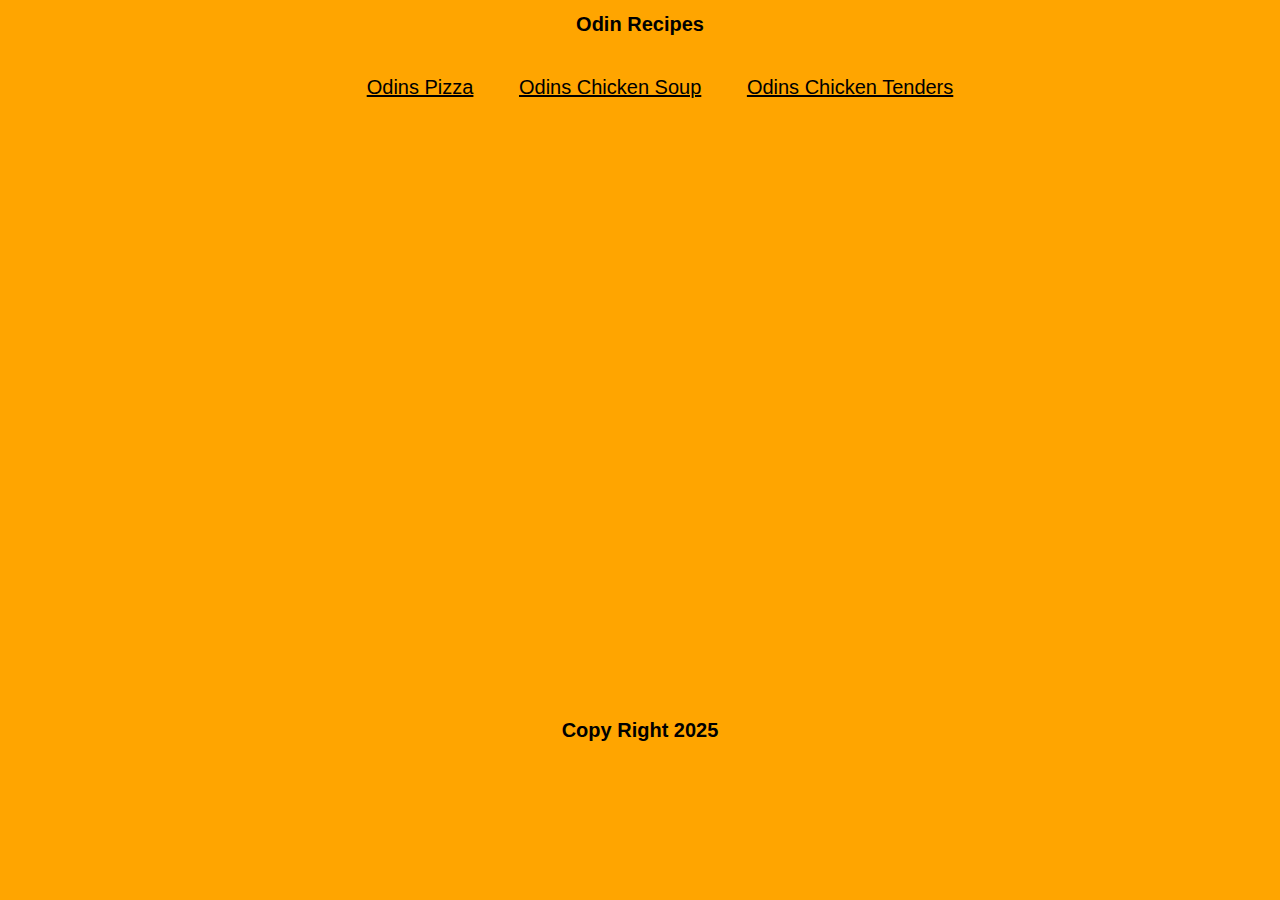
<file: index.html>
<!DOCTYPE html>
<html lang="en">
<head>
    <meta charset="UTF-8">
    <meta name="viewport" content="width=device-width, initial-scale=1.0">
    <link rel="stylesheet" href="styles.css">
    <title>Odin Cookbook</title>
</head>
<body>
    <h1 class="title">Odin Recipes</h1>
    <!--Unordered list of three recipes-->
    <ul class = "nav">
        <li><a href="recipes/pizza.html">Odins Pizza</a></li>
        <li><a href="recipes/chixsoup.html">Odins Chicken Soup</a></li>
        <li><a href="recipes/chixten.html">Odins Chicken Tenders</a></li>
    </ul>
    <h2 class="footer"</h2>
        <p>Copy Right 2025</p>
</body>
</html>
</file>
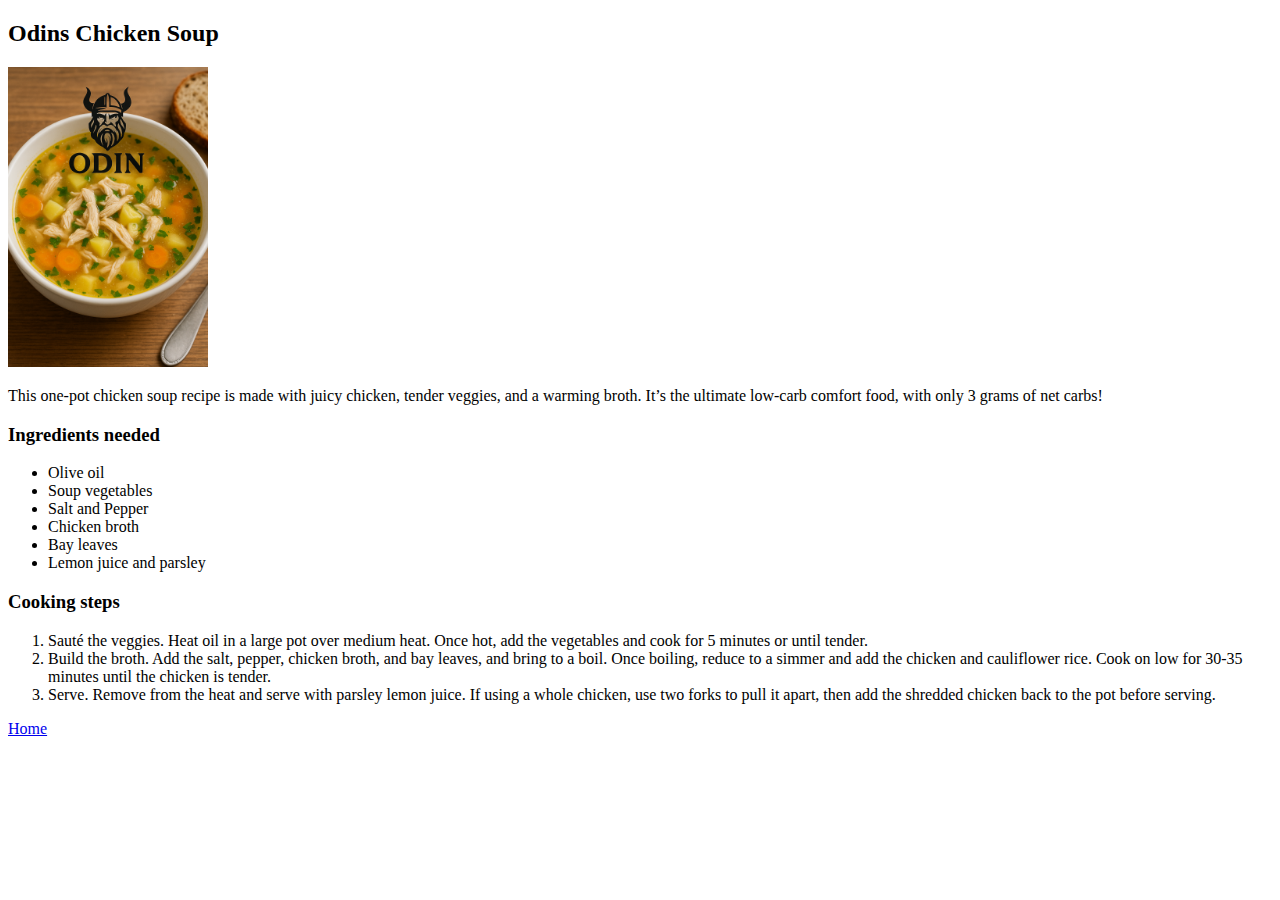
<file: recipes/chixsoup.html>
<!DOCTYPE html>
<html lang="en">
<head>
    <meta charset="UTF-8">
    <meta name="viewport" content="width=device-width, initial-scale=1.0">
    <title>Odins Chicken Soup</title>
</head>
<body>
    <h2>Odins Chicken Soup</h2>
    <!--Image of Odins Chicken Soup & Brief Description-->
    <img src="Chixsoup.png" alt="Odins Soup" width="200">
    <p>This one-pot chicken soup recipe is made with juicy chicken, tender veggies, and a warming broth. It’s the ultimate low-carb comfort food, with only 3 grams of net carbs!</p>
        <!--Creating ingredients list-->
    <P><h3>Ingredients needed</h3></P>
    <p>
        <ul>
            <li>Olive oil</li>
            <li>Soup vegetables</li>
            <li>Salt and Pepper</li>
            <li>Chicken broth</li>
            <li>Bay leaves</li>
            <li>Lemon juice and parsley</li>

        </ul>
    </p>
    <p>
        <!--Creating Cooking steps-->
        <p><h3>Cooking steps</h3></p>
        <p>
            <ol>
                <li>Sauté the veggies. Heat oil in a large pot over medium heat. Once hot, add the vegetables and cook for 5 minutes or until tender.  </li>
                <li>Build the broth. Add the salt, pepper, chicken broth, and bay leaves, and bring to a boil. Once boiling, reduce to a simmer and add the chicken and cauliflower rice. Cook on low for 30-35 minutes until the chicken is tender.</li>
                <li>Serve. Remove from the heat and serve with parsley lemon juice. If using a whole chicken, use two forks to pull it apart, then add the shredded chicken back to the pot before serving.</il>
            </ol>
    </p>
</body>
<!--Creating Home link to return to main page-->
<a href="../index.html">Home</a>
</html>
</file>
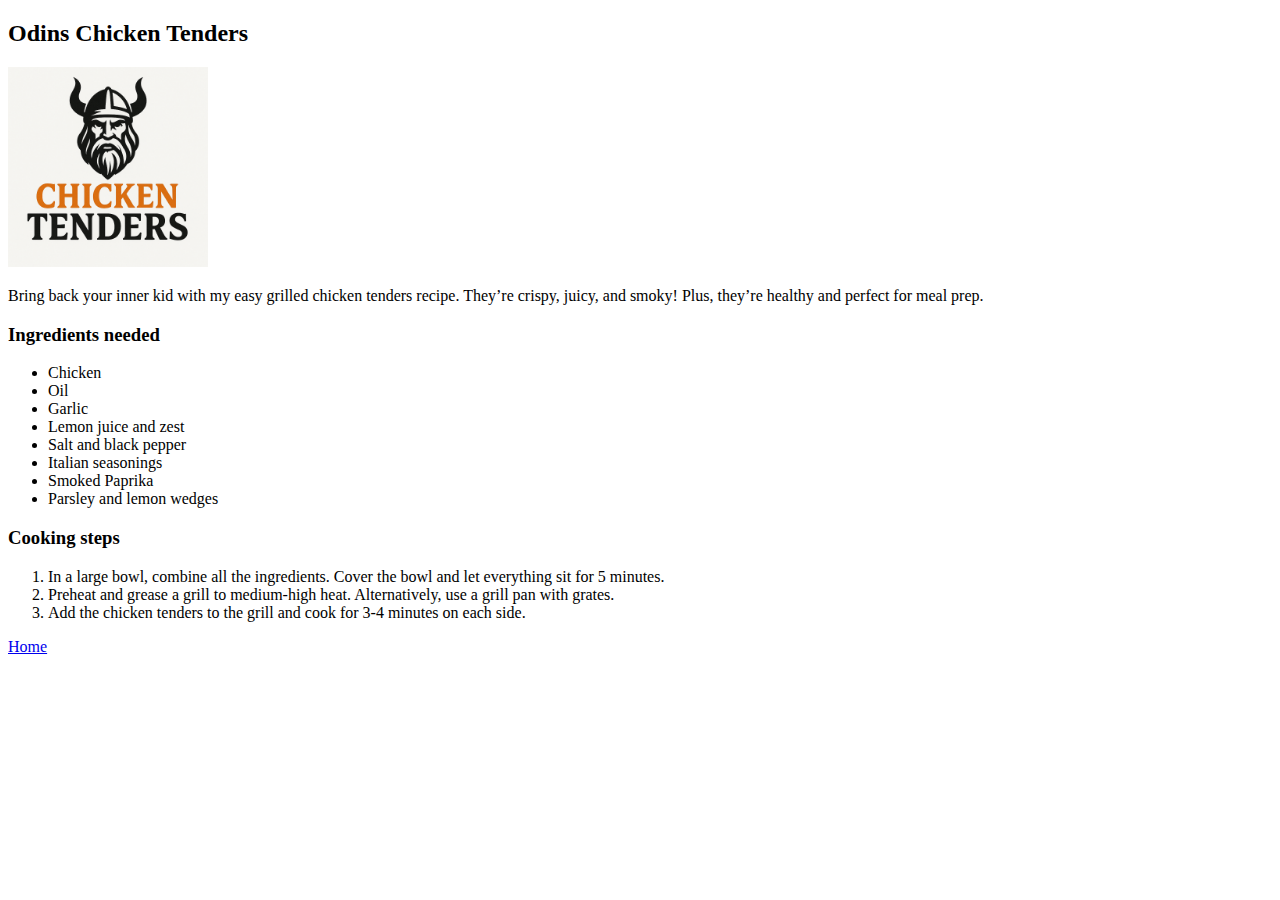
<file: recipes/chixten.html>
<!DOCTYPE html>
<html lang="en">
<head>
    <meta charset="UTF-8">
    <meta name="viewport" content="width=device-width, initial-scale=1.0">
    <title>Odins Chicken Tenders</title>
</head>
<body>
    <h2>Odins Chicken Tenders</h2>
    <!--Image of Odins Tenders & Brief Description-->
    <img src="Chixten.png" alt="Odins Soup" width="200">
    <p>Bring back your inner kid with my easy grilled chicken tenders recipe. They’re crispy, juicy, and smoky! Plus, they’re healthy and perfect for meal prep.</p>
        <!--Creating ingredients list-->
    <P><h3>Ingredients needed</h3></P>
    <p>
        <ul>
            <li>Chicken</li>
            <li>Oil</li>
            <li>Garlic</li>
            <li>Lemon juice and zest</li>
            <li>Salt and black pepper</li>
            <li>Italian seasonings</li>
            <li>Smoked Paprika</li>
            <li>Parsley and lemon wedges</li>

        </ul>
    </p>
    <p>
        <!--Creating Cooking steps-->
        <p><h3>Cooking steps</h3></p>
        <p>
            <ol>
                <li>In a large bowl, combine all the ingredients. Cover the bowl and let everything sit for 5 minutes.</li>
                <li>Preheat and grease a grill to medium-high heat. Alternatively, use a grill pan with grates.</li>
                <li>Add the chicken tenders to the grill and cook for 3-4 minutes on each side.</il>
            </ol>
    </p>
</body>
<!--Creating Home link to return to main page-->
<a href="../index.html">Home</a>
</html>
</file>
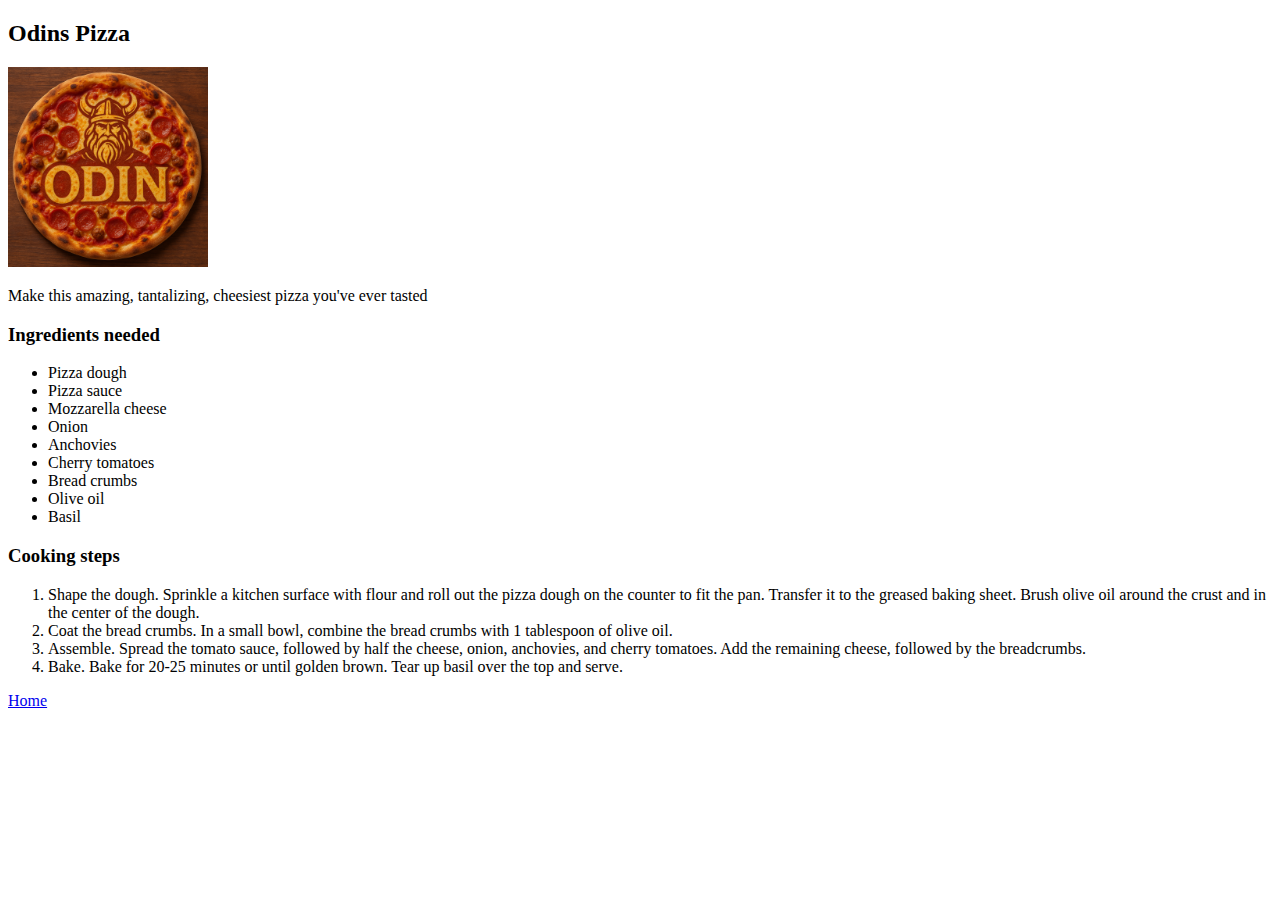
<file: recipes/pizza.html>
<!DOCTYPE html>
<html lang="en">
<head>
    <meta charset="UTF-8">
    <meta name="viewport" content="width=device-width, initial-scale=1.0">
    <title>Odins Pizza</title>
</head>
<body>
    <h2>Odins Pizza</h2>
    <!--Image of Odins Pizza & Brief Description-->
    <img src="OdinPizza.png" alt="Odins Pizza" width="200">
    <p>Make this amazing, tantalizing, cheesiest pizza you've ever tasted</p>
        <!--Creating ingredients list-->
    <P><h3>Ingredients needed</h3></P>
    <p>
        <ul>
            <li>Pizza dough</li>
            <li>Pizza sauce</li>
            <li>Mozzarella cheese</li>
            <li>Onion</li>
            <li>Anchovies</li>
            <li>Cherry tomatoes</li>
            <li>Bread crumbs</li>
            <li>Olive oil</li>
            <li>Basil</li>
        </ul>
    </p>
    <p>
        <!--Creating Cooking steps-->
        <p><h3>Cooking steps</h3></p>
        <p>
            <ol>
                <li>Shape the dough. Sprinkle a kitchen surface with flour and roll out the pizza dough on the counter to fit the pan. Transfer it to the greased baking sheet. Brush olive oil around the crust and in the center of the dough. </li>
                <li>Coat the bread crumbs. In a small bowl, combine the bread crumbs with 1 tablespoon of olive oil. </li>
                <li>Assemble. Spread the tomato sauce, followed by half the cheese, onion, anchovies, and cherry tomatoes. Add the remaining cheese, followed by the breadcrumbs. </il>
                <li>Bake. Bake for 20-25 minutes or until golden brown. Tear up basil over the top and serve. </li>
            </ol>
    </p>
</body>
<!--Creating Home link to return to main page-->
<a href="../index.html">Home</a>
</html>
</file>
<file: styles.css>
*
{
    font-family: 'Franklin Gothic Medium', 'Arial Narrow', Arial, sans-serif;
    font-size: 20px;
    background-color: orange;
    color:black;
}

.title
{
    text-align: center;
}

.nav
{
    text-align: center;
}

.nav li{
    display:inline-block;
    padding:20px;
}

.footer
{
    text-align: center;
    margin-top: 600px;
}
</file>
